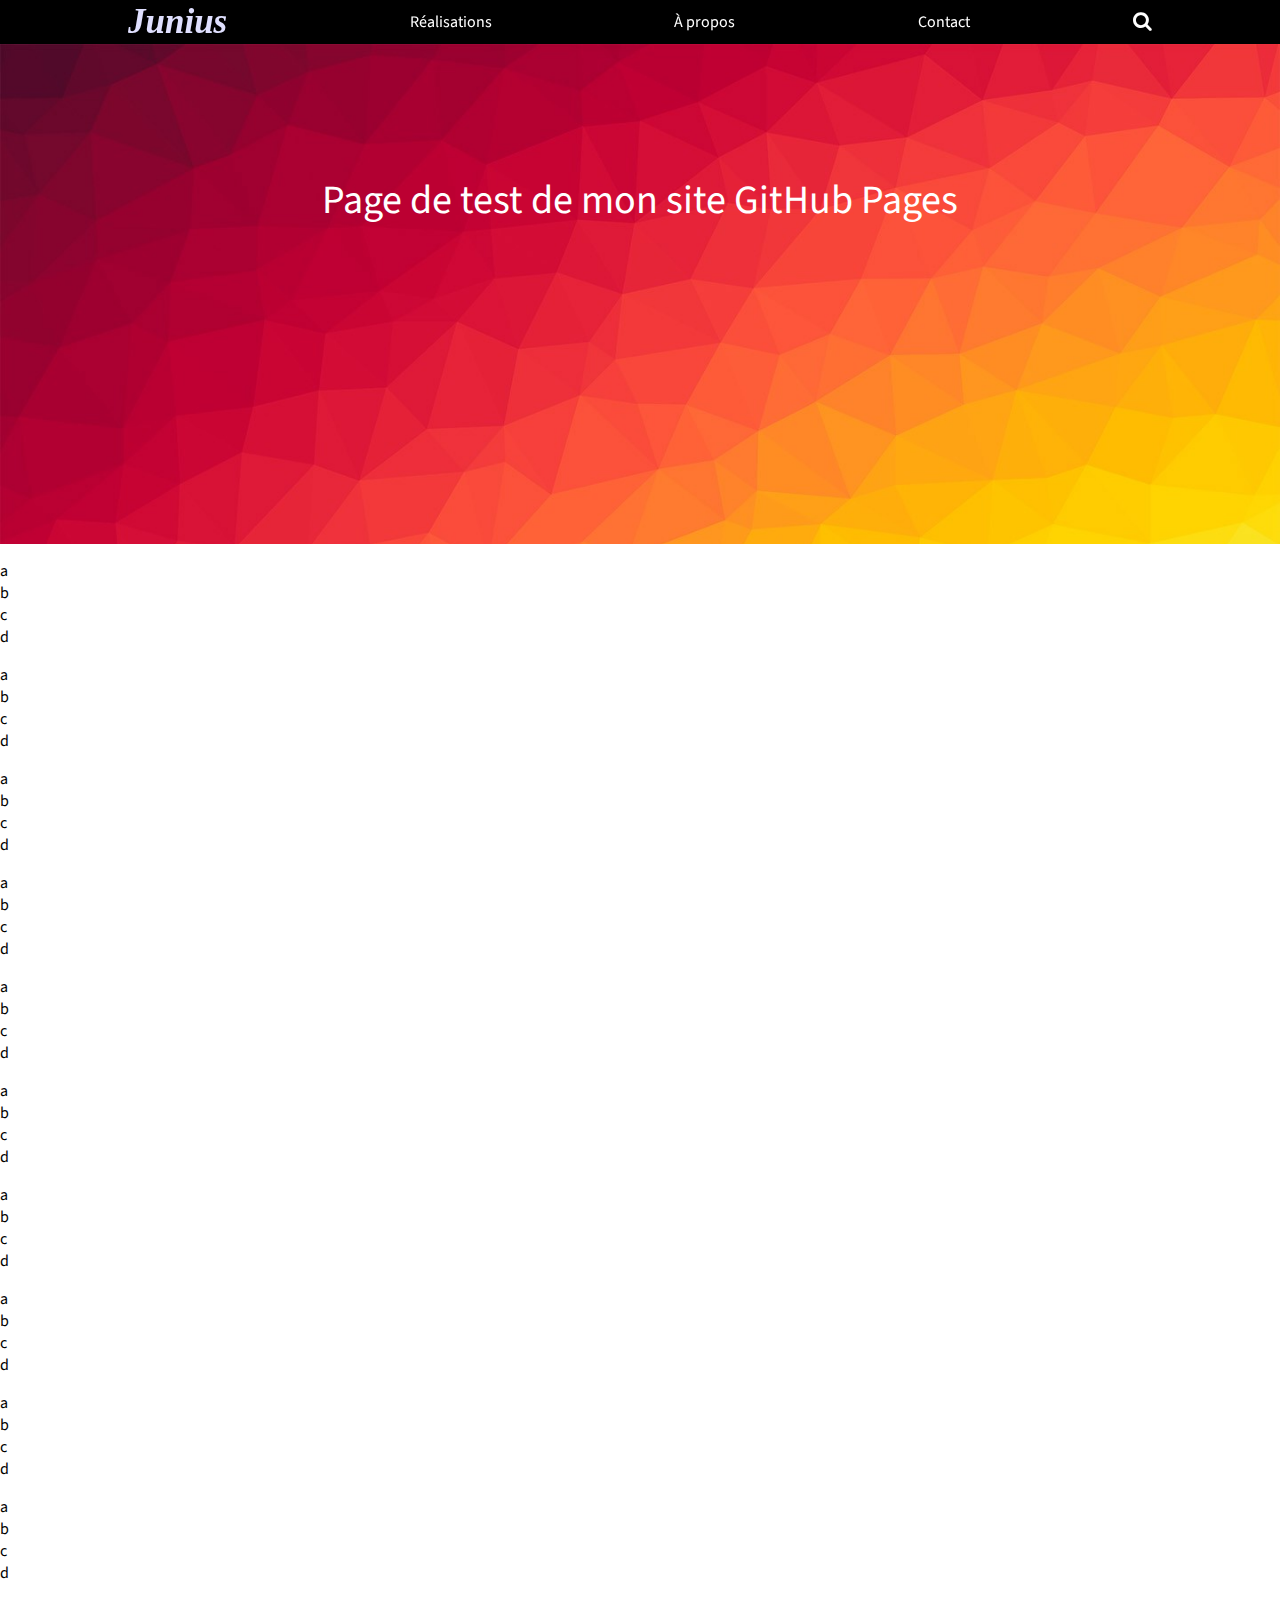
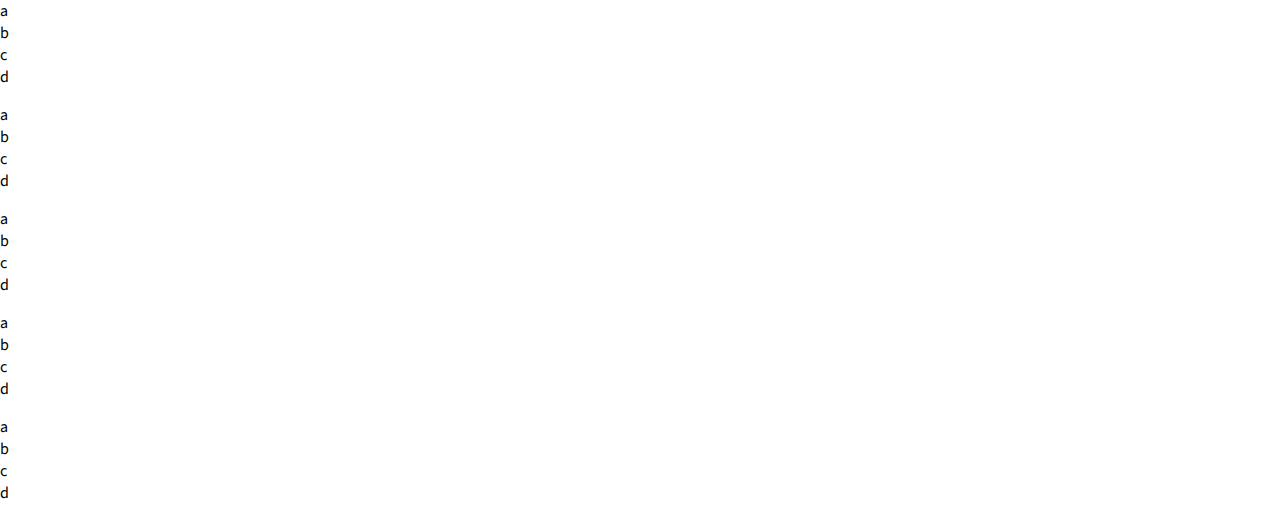
<file: index.html>
<!DOCTYPE html>

<html>

<head>
	<meta charset="utf-8" />
	<meta name="viewport" content="width=device-width, initial-scale=1.0"/>
	<link rel="stylesheet" href="style.css">
	<link href="https://stackpath.bootstrapcdn.com/font-awesome/4.7.0/css/font-awesome.min.css" rel="stylesheet" integrity="sha384-wvfXpqpZZVQGK6TAh5PVlGOfQNHSoD2xbE+QkPxCAFlNEevoEH3Sl0sibVcOQVnN" crossorigin="anonymous">
	<title>Page d'accueil</title>
</head>
	
<body>
	<nav>
		<div class="menu">
			<ul>
				<li><a href="#" class="menu-main">Junius  </a></li>
				<li><a href="#" class="menu-item">Réalisations</a></li>
				<li><a href="#" class="menu-item">À propos</a></li>
				<li><a href="#" class="menu-item">Contact</a></li>
				<li></li>
			</ul>
			<div class="search-form">
				<input type="text" name="" placeholder="Recherche par mot-clé...">
			</div>
			<a href="#" id="search"><i class="fa fa-search"></i></a>
			<a class="close"><i class="fa fa-times"></i></a>
		</div>
	</nav>

	<div class="title">
		<div style="text-align: center;padding-top: 10%;">Page de test de mon site GitHub Pages</div>
	</div>
	
	<p>a<br>b<br>c<br>d</p>
	<p>a<br>b<br>c<br>d</p>
	<p>a<br>b<br>c<br>d</p>
	<p>a<br>b<br>c<br>d</p>
	<p>a<br>b<br>c<br>d</p>
	<p>a<br>b<br>c<br>d</p>
	<p>a<br>b<br>c<br>d</p>
	<p>a<br>b<br>c<br>d</p>
	<p>a<br>b<br>c<br>d</p>
	<p>a<br>b<br>c<br>d</p>
	<p>a<br>b<br>c<br>d</p>
	<p>a<br>b<br>c<br>d</p>
	<p>a<br>b<br>c<br>d</p>
	<p>a<br>b<br>c<br>d</p>
	<p>a<br>b<br>c<br>d</p>
	
	<script src="https://code.jquery.com/jquery-3.3.1.js"  integrity="sha256-2Kok7MbOyxpgUVvAk/HJ2jigOSYS2auK4Pfzbm7uH60="  crossorigin="anonymous"></script>
	<script type="text/javascript">
		$(document).ready(function(){
			$('#search').click(function(){
				$('.menu-item').addClass('hide-item')
				$('.search-form').addClass('active')
				$('.close').addClass('active')
				$('#search').hide()
			})
			$('.close').click(function(){
				$('.menu-item').removeClass('hide-item')
				$('.search-form').removeClass('active')
				$('.close').removeClass('active')
				$('#search').show()
			})
		})
	</script>
</body>

</html>
</file>
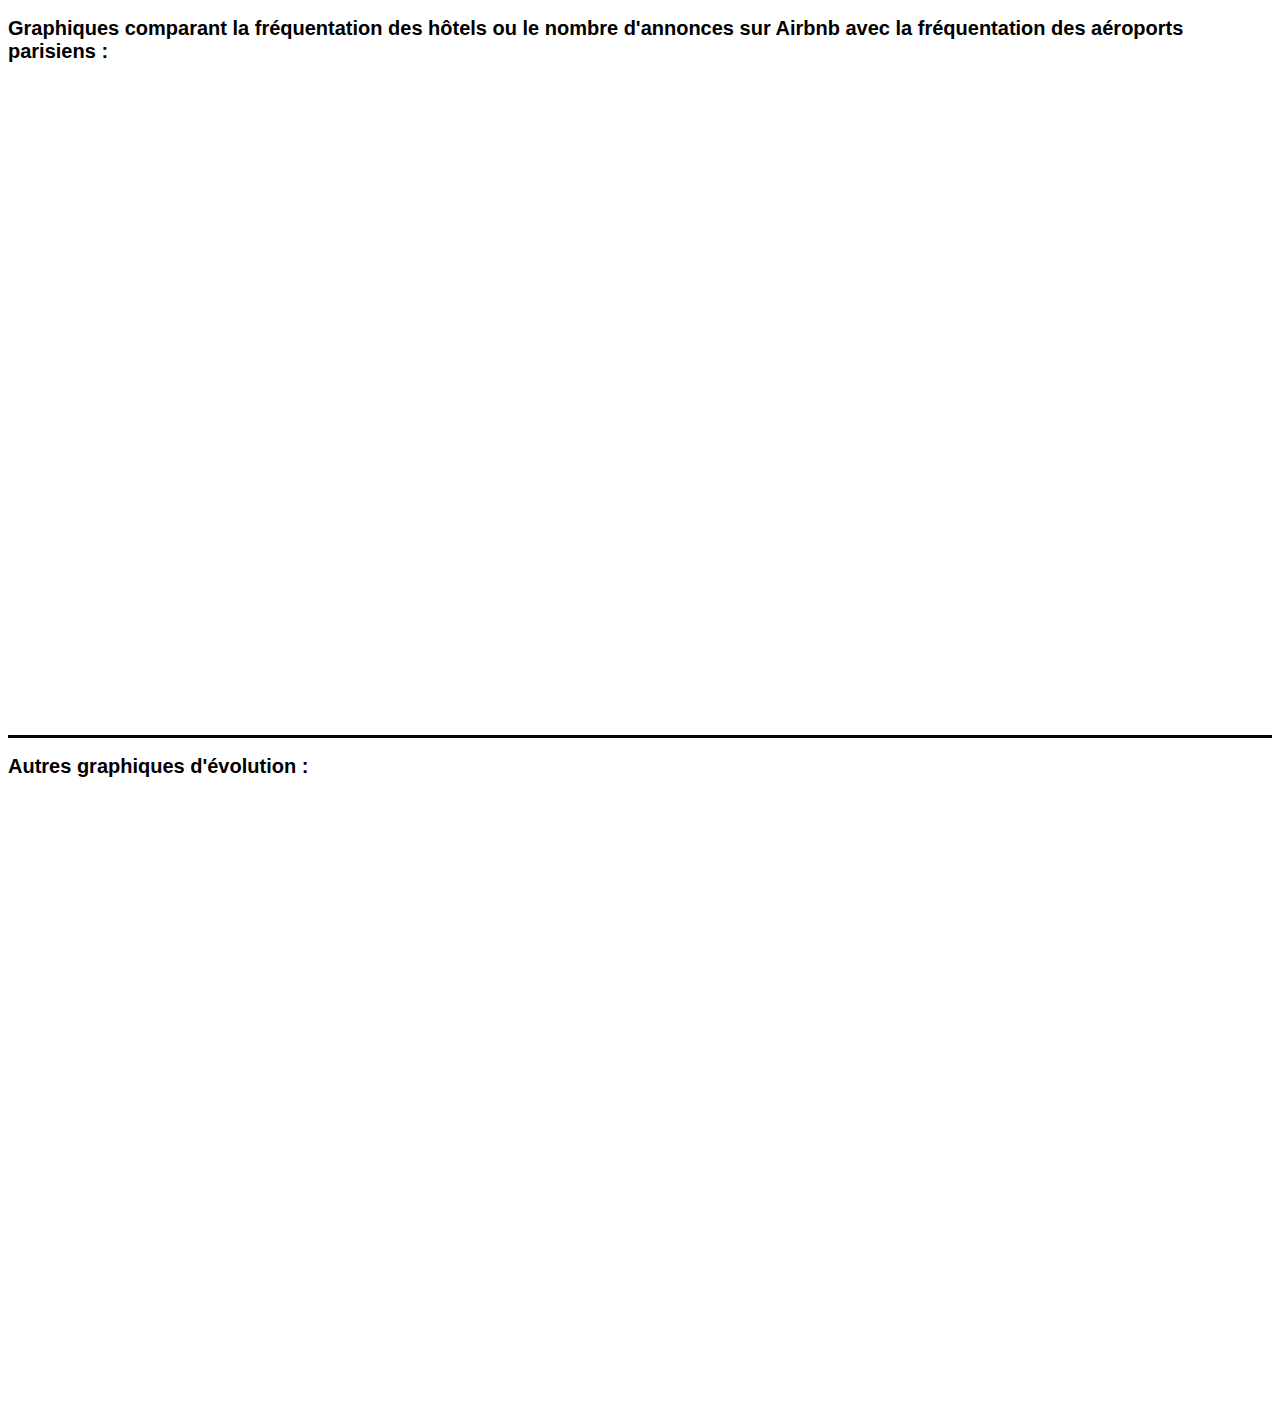
<file: airbnb/index.html>
<!DOCTYPE html>
<html lang="fr">
<head>
	<meta charset="utf-8">
	<title>Étude Airbnb</title>
</head>
<body>

	<h2 style="font-family: Helvetica;font-size: 20px;">Graphiques comparant la fréquentation des hôtels ou le nombre d'annonces sur Airbnb avec la fréquentation des aéroports parisiens : </h2>

	<iframe width="100%" height="600" src="https://app.powerbi.com/view?r=eyJrIjoiZTcwNjFjOGEtNTZkNi00MzUwLTg1MWEtYTNhZDM2YWNmYjNkIiwidCI6IjhiMGFhODE1LWZjZTItNDVlZC1hMWYzLWE5Zjg3YTE4MTE2ZSJ9" frameborder="0" allowFullScreen="true"></iframe>
	<br><br><br>
	<p style="width:100%;border-top: solid black;"></p>
	<h2 style="font-family: Helvetica;font-size: 20px;">Autres graphiques d'évolution :</h2>

	<iframe width="100%" height="600" src="https://app.powerbi.com/view?r=eyJrIjoiOTgxYWEwMzMtYWFhZS00ZGFhLThjNjItNWNiMjI3Y2RmZjc0IiwidCI6IjhiMGFhODE1LWZjZTItNDVlZC1hMWYzLWE5Zjg3YTE4MTE2ZSJ9" frameborder="0" allowFullScreen="true"></iframe>

</body>
</html>
</file>
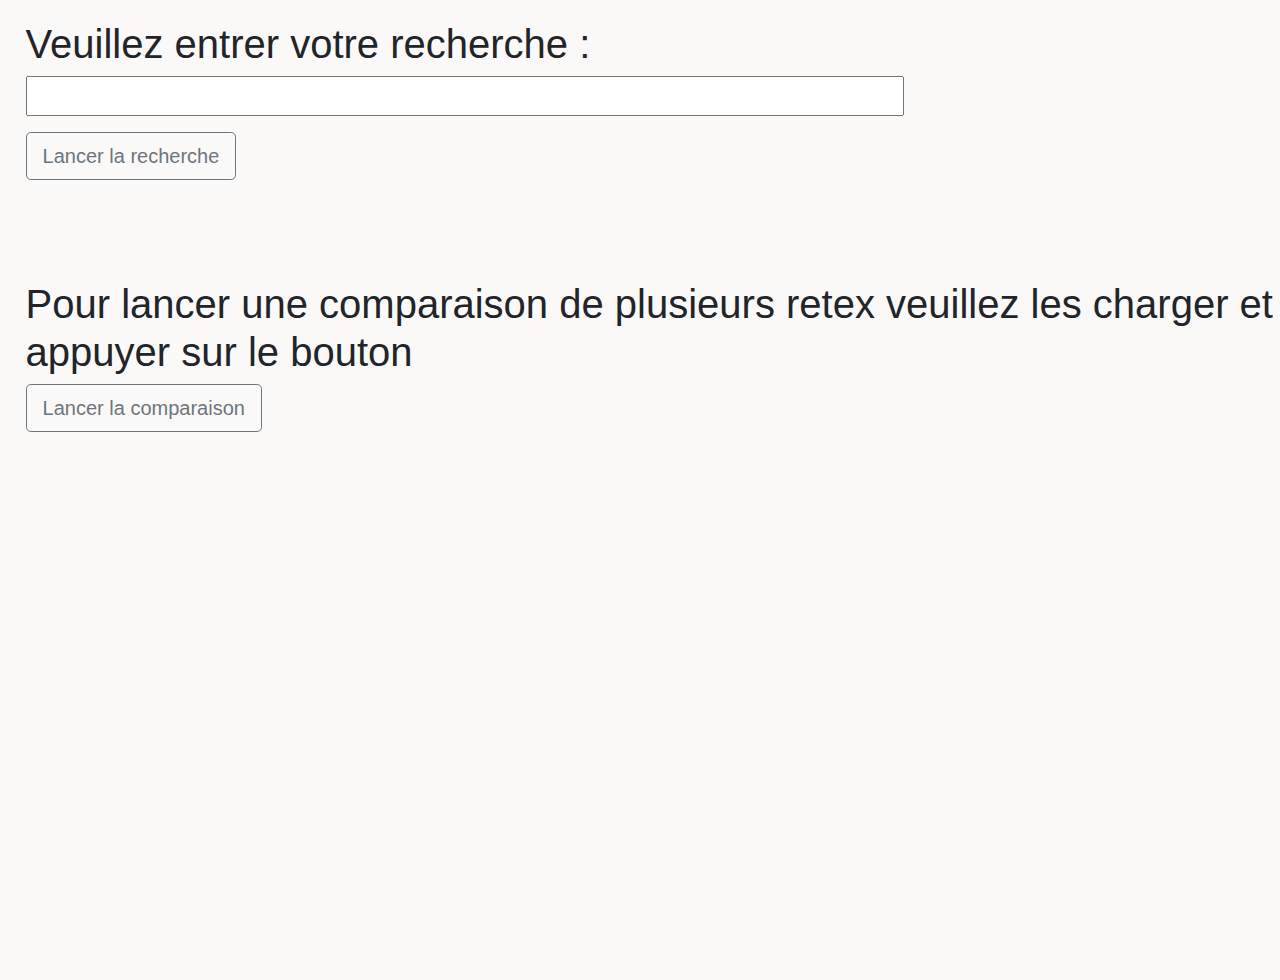
<file: retex/index.html>
<!DOCTYPE html>
<html>
<head>
	<title>Retex Search</title>
    <link rel="stylesheet" href=" https://stackpath.bootstrapcdn.com/bootstrap/4.3.1/css/bootstrap.min.css">
</head>
<body style="background: #FBF9F8;">
	<section style="padding-left: 2%;padding-top: 20px;">
		<h1>Veuillez entrer votre recherche :</h1>
		<p style="width: 100%;"><input type="text" name="" style="width: 70%;height: 40px;"></p>
		<a href="results.html">
			<button type="button" class="btn btn-outline-secondary btn-lg" role="button">
		        Lancer la recherche
		    </button>
		</a>
    </section>

    <section style="padding-left: 2%;padding-top: 100px;background: #FBF9F8;height: 800px">
		<h1>Pour lancer une comparaison de plusieurs retex veuillez les charger et appuyer sur le bouton</h1>
		<a href="compare_retex.html">
			<button type="button" class="btn btn-outline-secondary btn-lg" role="button">
		        Lancer la comparaison
		    </button>
		</a>
    </section>

</body>
</html>
</file>
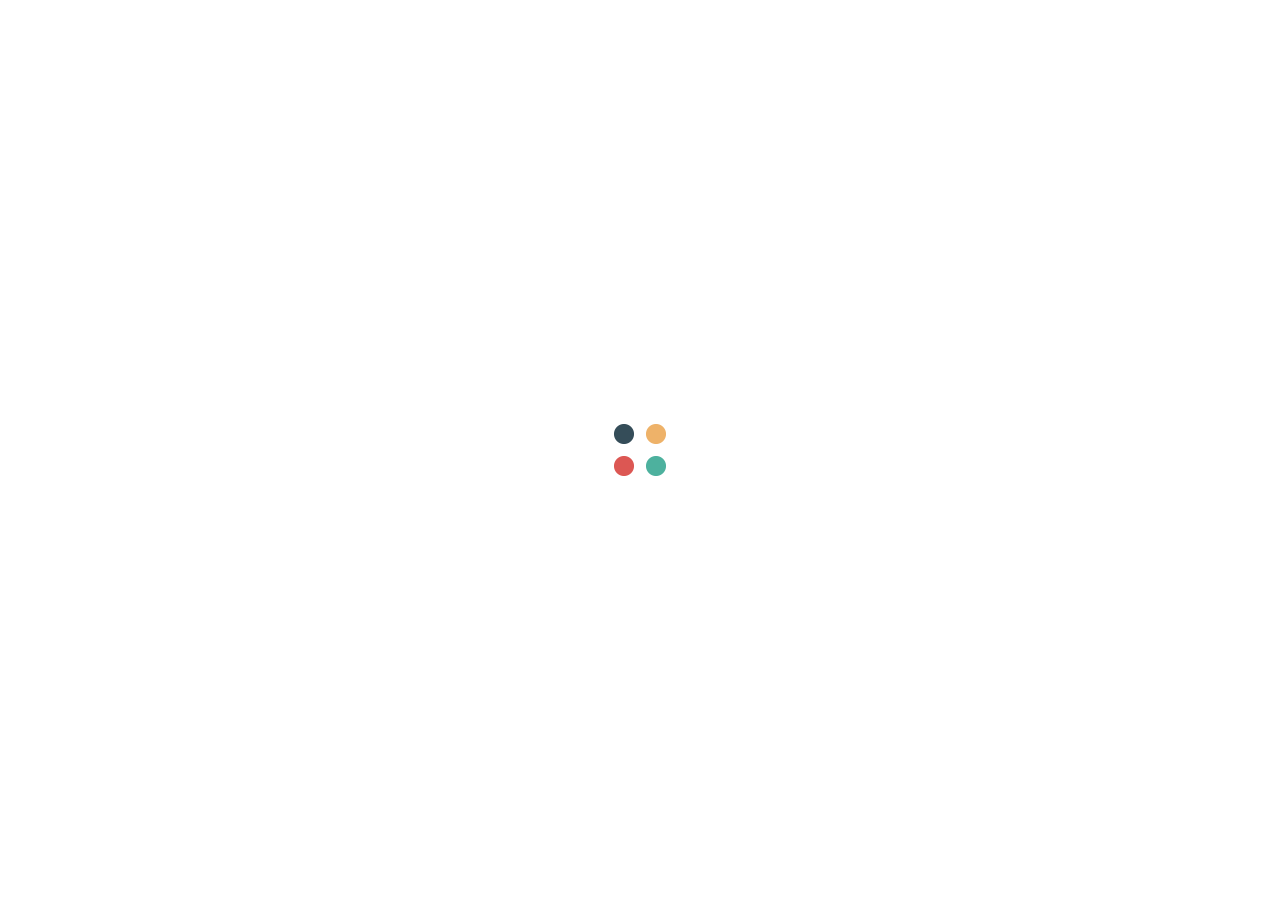
<file: retex/results.html>
<!DOCTYPE html>
<html>
<head>
	<title>Results</title>
    <link rel="stylesheet" href=" https://stackpath.bootstrapcdn.com/bootstrap/4.3.1/css/bootstrap.min.css">
    <style type="text/css">
    	/* Loader style */
		.no-js #loader { display: none;  }
		.js #loader { display: block; position: absolute; left: 100px; top: 0; }
		.se-pre-con {
		  position: fixed;
		  left: 0px;
		  top: 0px;
		  width: 100%;
		  height: 100%;
		  z-index: 9999;
		  background: url(Preloader.gif) center no-repeat #fff;
		}
		.row{
			width: 100%;
		}
    </style>
    <script src="https://code.jquery.com/jquery-3.1.1.min.js"></script>
</head>
<body>
    	<div class="se-pre-con"></div>
	<section style="padding-left: 2%;padding-top: 20px;background: #FBF9F8;">
		<h1>Résultats :</h1>
		<div class="row" style="margin-top:10px;margin-bottom:10px">
			<div class="col-1">
				<a target="_blank" href="https://www.cdse.fr/Retex-de-la-cyber-attaque-contre"> <img src="icone_cdse.jpg" width="100"></a>
			</div>
			<div class="col-10">
				<a target="_blank" href="https://www.cdse.fr/Retex-de-la-cyber-attaque-contre"><span style="color: blue;"><u>Site web de la CDSE</u></span><br></a>
				Analyse de la place du chiffrement et des communications sécurisées dans l’arsenal djihadiste. Le propos s’appuie sur des sources ouvertes (mémoires, échanges de courriers) et propose une démonstration d’un outil de chiffrement djihadiste...
			</div>
		</div>
		<div class="row" style="margin-top:10px;margin-bottom:10px">
			<div class="col-1">
				<a href="#"> <img src="icone_word.png" width="100"></a>
			</div>
			<div class="col-10">
				<span style="color: blue;"><u>Doc Retex 1</u></span><br>
				Lorem ipsum dolor sit amet, consectetur adipiscing elit. Curabitur aliquet eros sed elit cursus, sed maximus nulla pharetra. Pellentesque iaculis urna quis augue gravida, sed tristique lorem semper. Maecenas elementum turpis sit amet sollicitudin egestas. Pellentesque tempor dui orci, quis pharetra enim gravida non. Aliquam sed nibh ac neque semper malesuada eu in nibh. Cras non dui lorem. Proin ut purus eget dolor sollicitudin scelerisque.
			</div>
		</div>
		<div class="row" style="margin-top:10px;margin-bottom:10px">
			<div class="col-1" style="padding-top: 10px;">
				<a target="_blank" href="https://www.sstic.org/2017/presentation/2017_cloture/"> <img src="icone_sstic.png" width="100"></a>
			</div>
			<div class="col-10">
				<a target="_blank" href="https://www.sstic.org/2017/presentation/2017_cloture/"><span style="color: blue;"><u>Symposium sur la sécurité des technologies de l'information et des communications</u></span><br></a>
				Conférence francophone sur le thème de la sécurité de l'information. Conférence de clôture : Retour technique de l'incident de TV5Monde...
			</div>
		</div>
		<div class="row" style="margin-top:10px;margin-bottom:10px">
			<div class="col-1">
				<a href="#"> <img src="icone_word.png" width="100"></a>
			</div>
			<div class="col-10">
				<span style="color: blue;"><u>Doc Retex 2</u></span><br>
				Lorem ipsum dolor sit amet, consectetur adipiscing elit. Curabitur aliquet eros sed elit cursus, sed maximus nulla pharetra. Pellentesque iaculis urna quis augue gravida, sed tristique lorem semper. Maecenas elementum turpis sit amet sollicitudin egestas. Pellentesque tempor dui orci, quis pharetra enim gravida non. Aliquam sed nibh ac neque semper malesuada eu in nibh. Cras non dui lorem. Proin ut purus eget dolor sollicitudin scelerisque.
			</div>
		</div>
		<div class="row" style="margin-top:10px;margin-bottom:10px">
			<div class="col-1">
				<a href="#"> <img src="icone_word.png" width="100"></a>
			</div>
			<div class="col-10">
				<span style="color: blue;"><u>Doc Retex 3</u></span><br>
				Lorem ipsum dolor sit amet, consectetur adipiscing elit. Curabitur aliquet eros sed elit cursus, sed maximus nulla pharetra. Pellentesque iaculis urna quis augue gravida, sed tristique lorem semper. Maecenas elementum turpis sit amet sollicitudin egestas. Pellentesque tempor dui orci, quis pharetra enim gravida non. Aliquam sed nibh ac neque semper malesuada eu in nibh. Cras non dui lorem. Proin ut purus eget dolor sollicitudin scelerisque.
			</div>
		</div>
		<div class="row" style="margin-top:10px;margin-bottom:10px">
			<div class="col-1">
				<a href="#"> <img src="icone_pdf.jpg" width="100"></a>
			</div>
			<div class="col-10">
				<span style="color: blue;"><u>Pdf Retex 1</u></span><br>
				Lorem ipsum dolor sit amet, consectetur adipiscing elit. Curabitur aliquet eros sed elit cursus, sed maximus nulla pharetra. Pellentesque iaculis urna quis augue gravida, sed tristique lorem semper. Maecenas elementum turpis sit amet sollicitudin egestas. Pellentesque tempor dui orci, quis pharetra enim gravida non. Aliquam sed nibh ac neque semper malesuada eu in nibh. Cras non dui lorem. Proin ut purus eget dolor sollicitudin scelerisque.
			</div>
		</div>
		<div class="row" style="margin-top:10px;margin-bottom:10px">
			<div class="col-1">
				<a href="#"> <img src="icone_pdf.jpg" width="100"></a>
			</div>
			<div class="col-10">
				<span style="color: blue;"><u>Pdf Retex 2</u></span><br>
				Lorem ipsum dolor sit amet, consectetur adipiscing elit. Curabitur aliquet eros sed elit cursus, sed maximus nulla pharetra. Pellentesque iaculis urna quis augue gravida, sed tristique lorem semper. Maecenas elementum turpis sit amet sollicitudin egestas. Pellentesque tempor dui orci, quis pharetra enim gravida non. Aliquam sed nibh ac neque semper malesuada eu in nibh. Cras non dui lorem. Proin ut purus eget dolor sollicitudin scelerisque.
			</div>
		</div>
	</section>

    <script type="text/javascript">
    	setTimeout(function(){
			$(".se-pre-con").fadeOut("slow");
		}, 3000);
    </script>
</body>
</html>
</file>
<file: style.css>
@import url('https://fonts.googleapis.com/css?family=Source+Sans+Pro:400');
body
{
	margin: 0;
	padding: 0;
	font-family: 'Source Sans Pro', sans-serif;
}
nav
{
	height: 44px;
	position: -webkit-sticky;
	position: sticky;
	top: 0px;
	background: #000;
}
.menu
{
	position: relative;
	margin: 0 auto;
	width: 80%;
	overflow: hidden;
}
.menu ul
{
	width: 100%;
	margin: 0;
	padding: 0;
	display: flex;
	justify-content: space-between;
}
.menu ul li
{
	list-style: none;
}
.menu ul li,
.menu ul li a
{
	color: #fff;
	line-height: 44px;
	text-decoration: none;
}
#search
{
	position: absolute;
	right: 0;
	top: 0;
	height: 44px;
	color: #fff;
	line-height: 44px;
	font-size: 20px;
	text-align: right;
	width: 20px;
	cursor: pointer;
	opacity: 1;
	visibility: visible;
}

.menu ul li .menu-main
{
	font-size: 35px;
	font-family: 'Brush Script MT';
	font-style: italic;
	font-weight: 700;
	color: #e0e0ff;
}
.menu ul li a.menu-item
{
	transform: scale(1);
	transition: 0.5s;
	display: block;
}
.menu ul li a.menu-item.hide-item
{
	transform: scale(0);
}

.menu ul li:nth-child(2) a.menu-item.hide-item
{
	transition-delay: 0.2s;
}
.menu ul li:nth-child(3) a.menu-item.hide-item
{
	transition-delay: 0.1s;
}
.menu ul li:nth-child(4) a.menu-item.hide-item
{
	transition-delay: 0s;
}

.menu ul li:nth-child(2) a.menu-item
{
	transition-delay: 0s;
}
.menu ul li:nth-child(3) a.menu-item
{
	transition-delay: 0.1s;
}
.menu ul li:nth-child(4) a.menu-item
{
	transition-delay: 0.2s;
}

.search-form
{
	position: absolute;
	top: 0;
	left: 60%;
	transform: translateX(-50%);
	width: 60%;
	height: 44px;
	opacity: 0;
	visibility: hidden;
	transition: 0.5s;
}
.search-form.active
{
	opacity: 1;
	visibility: visible;
	transition-delay: 0.5s;
	transform: translateX(-50%);	
}
.search-form input
{
	width: 100%;
	height: 44px;
	background: transparent;
	color: #fff;
	border: none;
	outline: none;
	font-size: 16px;
}
.search-form input::placeholder
{
	color: #fff;
}
.search-form:before
{
	content:'\f002';
	position: absolute;
	top: 12px;
	left: -26px;
	font-size: 18px;
	color: #fff;
	font-family: fontAwesome;
}

.close
{
	position: absolute;
	right: 0;
	top: 0;
	height: 44px;
	background: #000;
	color: #fff;
	line-height: 44px;
	font-size: 18px;
	text-align: right;
	width: 20px;
	cursor: pointer;
	opacity: 0;
	visibility: hidden;
}
.close.active
{
	opacity: 1;
	visibility: visible;
}

.title
{
	font-size: 40px;
	color: #fff;
	min-height: 500px;
	background-image: url("imgs/background.jpg");
	background-size: 100%;
	background-repeat: no-repeat;
}
</file>
